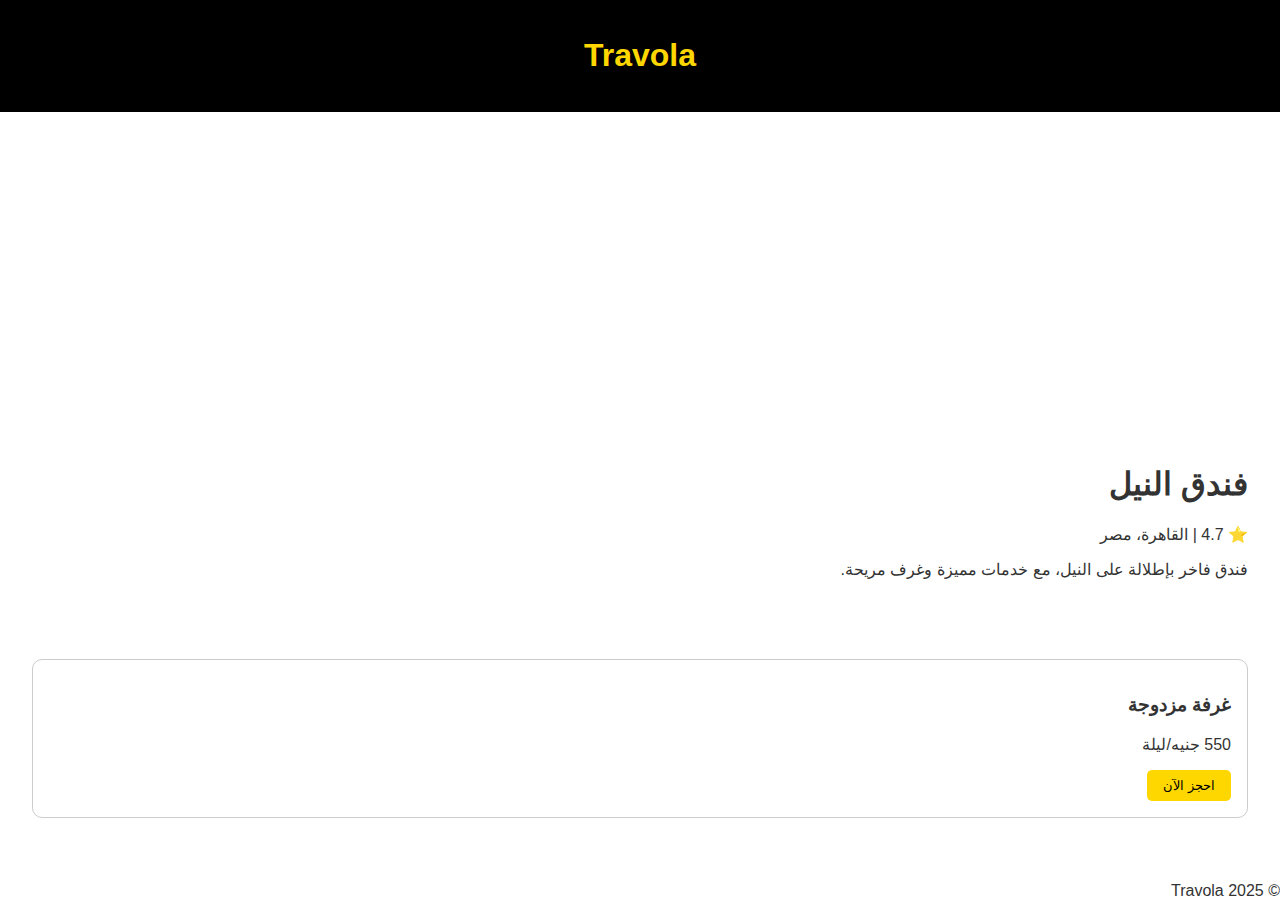
<file: hotel.html>
<!DOCTYPE html>
<html lang="ar" dir="rtl">
<head>
  <meta charset="UTF-8">
  <meta name="viewport" content="width=device-width, initial-scale=1.0">
  <title>فندق النيل</title>
  <link rel="stylesheet" href="style.css">
</head>
<body>
  <header>
    <h1>Travola</h1>
  </header>

  <section class="main-image" style="background-image: url('https://images.unsplash.com/photo-1560067174-8943b3c7b5b0');"></section>

  <section class="hotel-info">
    <h1>فندق النيل</h1>
    <p class="meta">⭐ 4.7 | القاهرة، مصر</p>
    <p class="description">فندق فاخر بإطلالة على النيل، مع خدمات مميزة وغرف مريحة.</p>
  </section>

  <section class="room-types">
    <div class="room">
      <h3>غرفة مزدوجة</h3>
      <p>550 جنيه/ليلة</p>
      <button>احجز الآن</button>
    </div>
  </section>

  <footer>
    <p>© Travola 2025</p>
  </footer>
</body>
</html>
</file>
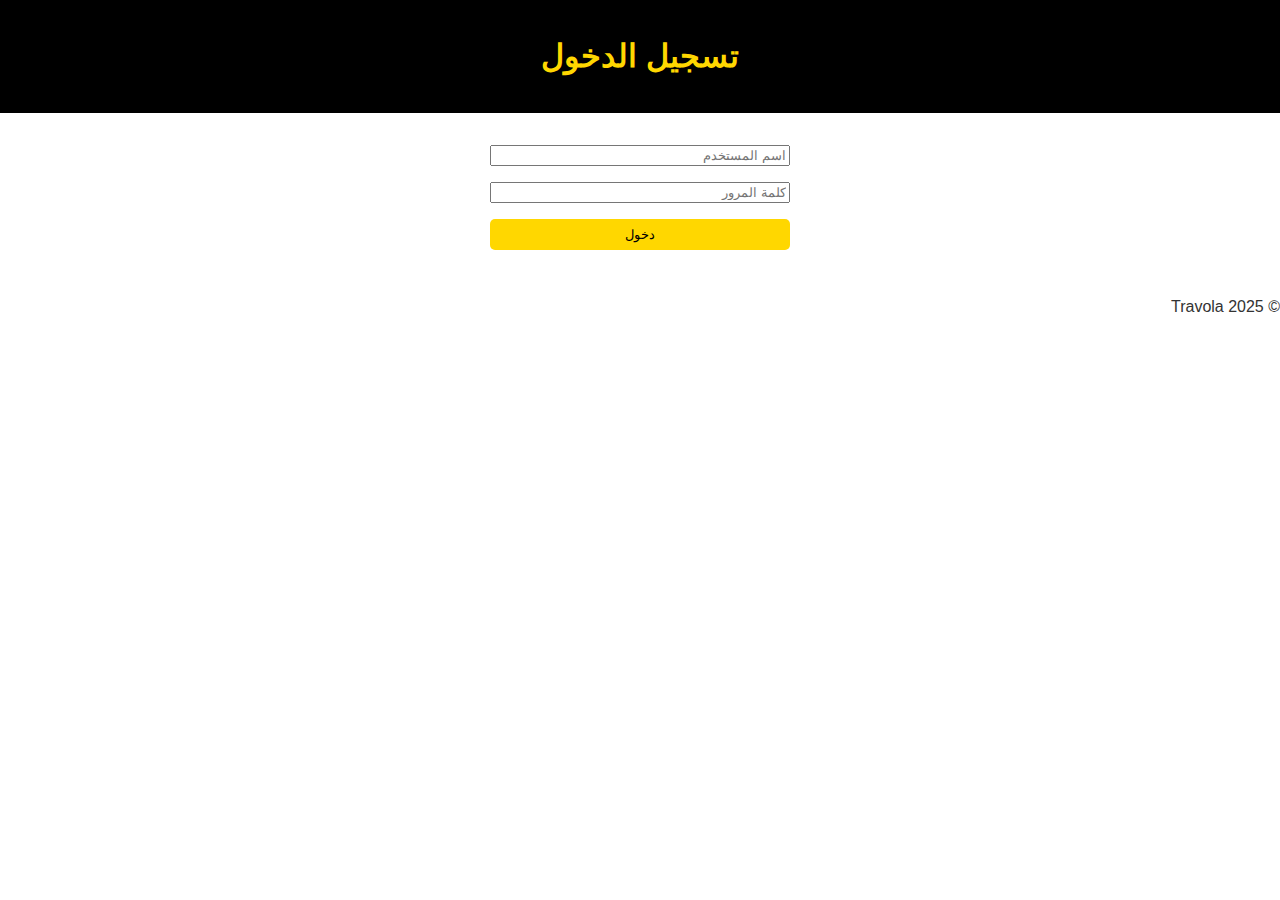
<file: login.html>
<!DOCTYPE html>
<html lang="ar" dir="rtl">
<head>
  <meta charset="UTF-8">
  <meta name="viewport" content="width=device-width, initial-scale=1.0">
  <title>تسجيل الدخول - Travola</title>
  <link rel="stylesheet" href="style.css">
</head>
<body>
  <header>
    <h1>تسجيل الدخول</h1>
  </header>

  <section class="login-form">
    <form>
      <input type="text" placeholder="اسم المستخدم">
      <input type="password" placeholder="كلمة المرور">
      <button>دخول</button>
    </form>
  </section>

  <footer>
    <p>© Travola 2025</p>
  </footer>
</body>
</html>
</file>
<file: style.css>
body {
  margin: 0;
  font-family: 'Segoe UI', sans-serif;
  background: #fff;
  color: #333;
  direction: rtl;
}

header {
  background: #000;
  color: #FFD700;
  padding: 1rem 2rem;
  text-align: center;
}

.hero {
  background: url('https://images.unsplash.com/photo-1501117716987-c8e1ecb210f3') center/cover no-repeat;
  height: 350px;
  display: flex;
  flex-direction: column;
  justify-content: center;
  align-items: center;
  color: white;
  text-shadow: 1px 1px 6px #000;
}

.search-form {
  margin-top: 1rem;
  background: rgba(255,255,255,0.9);
  padding: 1rem;
  border-radius: 10px;
  display: flex;
  gap: 1rem;
  flex-wrap: wrap;
}

.search-form input, .search-form button {
  padding: 0.5rem;
}

.popular-destinations {
  padding: 2rem;
}

.destinations-grid {
  display: grid;
  grid-template-columns: repeat(auto-fit, minmax(250px, 1fr));
  gap: 1rem;
}

.destination-card {
  text-decoration: none;
  color: inherit;
  border: 1px solid #ddd;
  border-radius: 10px;
  overflow: hidden;
}

.destination-card img {
  width: 100%;
  height: 180px;
  object-fit: cover;
}

.destination-card h3 {
  padding: 0.5rem;
}

.main-image {
  width: 100%;
  height: 300px;
  background-size: cover;
  background-position: center;
}

.hotel-info {
  padding: 2rem;
}

.room-types {
  padding: 2rem;
}

.room {
  border: 1px solid #ccc;
  padding: 1rem;
  border-radius: 10px;
  margin-bottom: 1rem;
}

button {
  padding: 0.5rem 1rem;
  background: #FFD700;
  border: none;
  border-radius: 5px;
  cursor: pointer;
}

.login-form {
  padding: 2rem;
  display: flex;
  justify-content: center;
}

.login-form form {
  display: flex;
  flex-direction: column;
  gap: 1rem;
  width: 300px;
}
</file>
